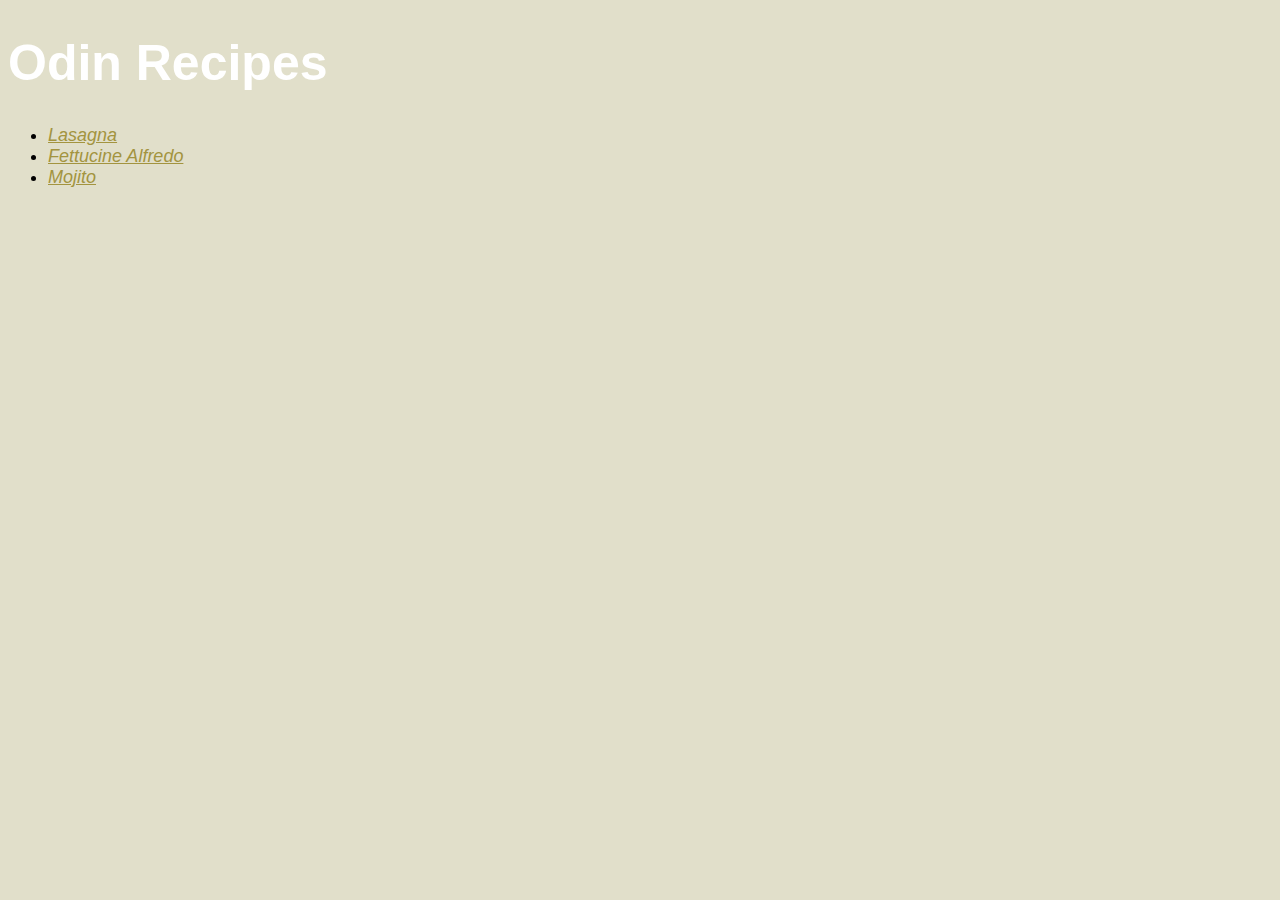
<file: index.html>
<!DOCTYPE html>
<html lang="en">
<head>
    <meta charset="UTF-8">
    <title>recipes</title>
    <link rel="stylesheet" href="style.css">
</head>
<body>
    <h1 class="principal-title">Odin Recipes</h1>
    <ul>
        <li><a class="link" href="recipes/lasagna.html">Lasagna</a></li>
        <li><a class="link" href="recipes/fettucine-alfredo.html">Fettucine Alfredo</a></li>
        <li><a class="link" href="recipes/Mojito.html">Mojito</a></li>
    </ul>
</body>
</html>
</file>
<file: style.css>
body{
    font-size: 18px;
    background-color: rgb(225, 223, 202);
    font-family: Arial, Helvetica, sans-serif;
}

.principal-title,
.recipe-title {
    color: white;
    font-weight: 900;
    font-size: 50px;
}

.recipe-title{
    text-align: right;
}

.link {
    color: rgb(163, 148, 63);
    font-style: oblique;
}

.subtitle{
    font-weight: 500;
    color:rgb(88, 81, 40);
}

img{
    height: 400px;
    width: auto;
    border-radius: 10mm;
}

li {
    text-align: justify;
}
</file>
